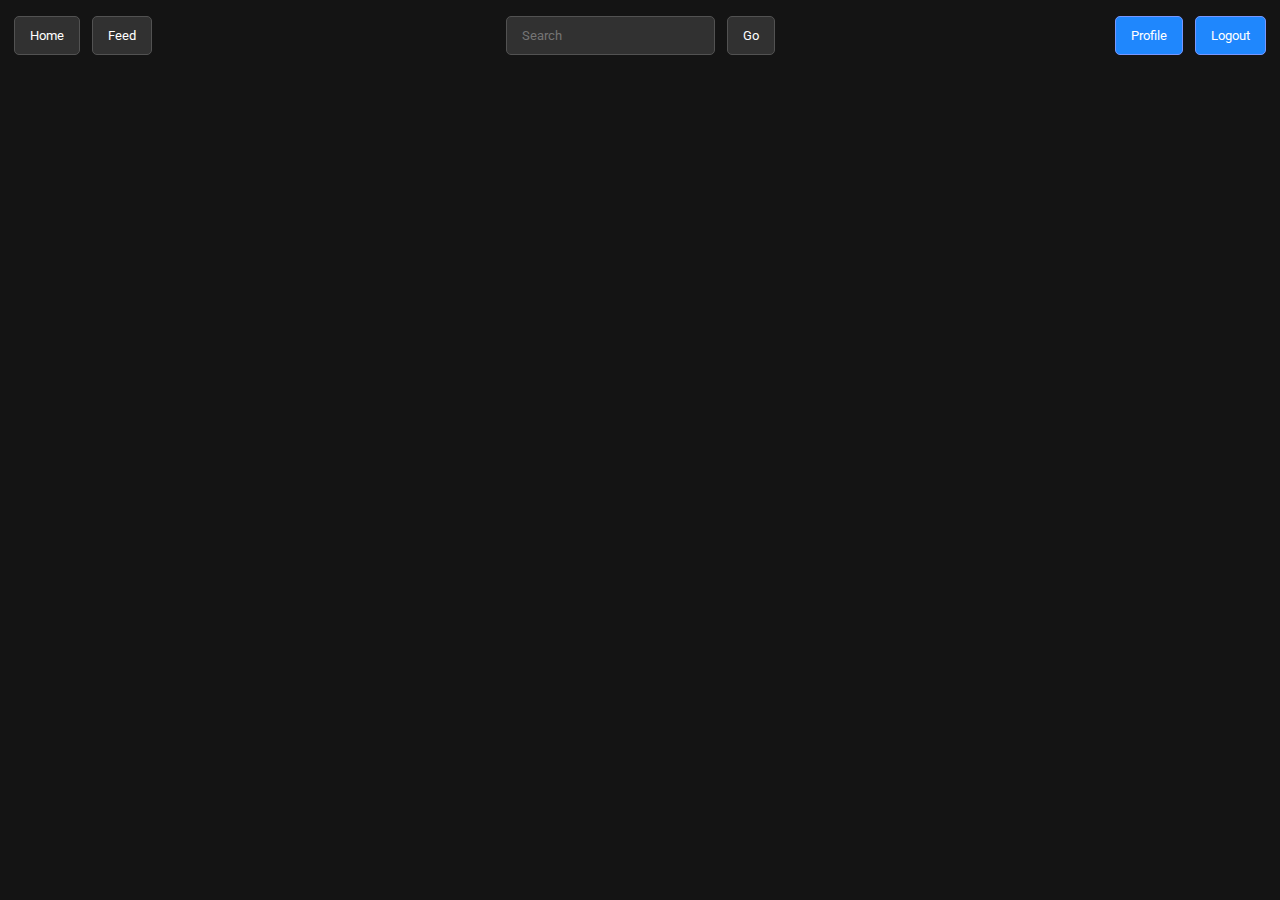
<file: index.html>
<!DOCTYPE html>

<html>

  <head>

    <title>ZoneChat</title>
    <script type="text/javascript" src="js/main.js"></script>
    <link rel="stylesheet" href="styles/main.css">
    <link rel="preconnect" href="https://fonts.googleapis.com">
    <link rel="preconnect" href="https://fonts.gstatic.com" crossorigin>
    <link href="https://fonts.googleapis.com/css2?family=Roboto:ital,wght@0,400;0,700;1,400;1,700&display=swap" rel="stylesheet">

  </head>
    
  <body>

    <div class="navbar"><!-- Navigation Bar -->
      
      <div class="left">
        <button class="action-button">
          Home
        </button>
        <button class="action-button">
          Feed
        </button>
      </div>

      <div class="center">
        <input type="text" placeholder="Search" class="action-textbox">
        </input>

        <button class="action-button">
          Go
        </button>
      </div>

      <div class="right">
        <button onclick="document.location='profile.html'" class="action-button action-button-blue">
          Profile
        </button>
        <button class="action-button action-button-blue">
          Logout
        </button>
      </div>

    </div>

  </body>

</html>
</file>
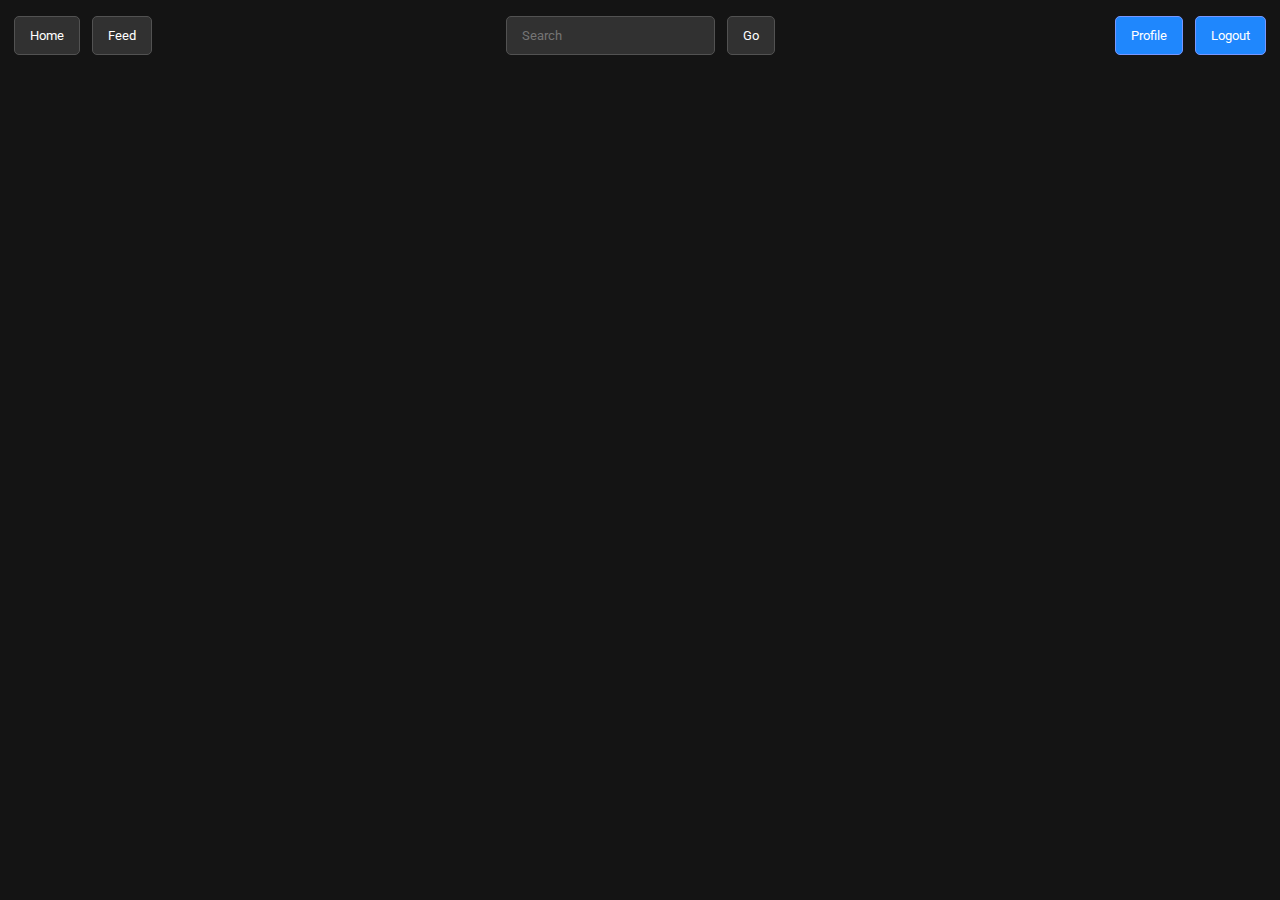
<file: profile.html>
<!DOCTYPE html>

<html>

  <head>

    <title>ZoneChat</title>
    <script type="text/javascript" src="js/main.js"></script>
    <link rel="stylesheet" href="styles/main.css">
    <link rel="preconnect" href="https://fonts.googleapis.com">
    <link rel="preconnect" href="https://fonts.gstatic.com" crossorigin>
    <link href="https://fonts.googleapis.com/css2?family=Roboto:ital,wght@0,400;0,700;1,400;1,700&display=swap" rel="stylesheet">

  </head>
    
  <body>

    <div class="navbar"><!-- Navigation Bar -->
      
      <div class="left">
        <button class="action-button">
          Home
        </button>
        <button class="action-button">
          Feed
        </button>
      </div>

      <div class="center">
        <input type="text" placeholder="Search" class="action-textbox">
        </input>

        <button class="action-button">
          Go
        </button>
      </div>

      <div class="right">
        <button class="action-button action-button-blue">
          Profile
        </button>
        <button class="action-button action-button-blue">
          Logout
        </button>
      </div>

    </div>

  </body>

</html>
</file>
<file: styles/main.css>
body {
  background-color: rgb(20, 20, 20);
  padding: 0;
  margin: 0;
}

.navbar{
  color:white;
  font-family: Roboto;
  height: 70px;
  display: flex;
  align-items: center;
  justify-content: space-between;
  padding-left: 10px;
  padding-right: 10px;
  
}

.action-button{
  background-color: rgb(49, 49, 49);
  color: rgb(255, 255, 255);
  font-family: Roboto;
  padding: 11px;
  padding-left: 15px;
  padding-right: 15px;
  border-color: rgb(82, 82, 82);
  border-width: 1px;
  border-style: solid;
  border-radius: 5px;
  margin-left: 4px;
  margin-right: 4px;
  cursor: pointer;

  transition: 0.15s all;
}

.action-button-blue{
  background-color: rgb(31, 135, 253);
  border-color: rgb(119, 151, 255);
  color: white;
}

.action-button:hover{
  opacity: 0.85;
}

.action-button:active{
  transform: scale(0.90);
}

.action-textbox{
  background-color: rgb(49, 49, 49);
  color: rgb(255, 255, 255);
  font-family: Roboto;
  padding: 11px;
  padding-left: 15px;
  padding-right: 15px;
  border-color: rgb(82, 82, 82);
  border-width: 1px;
  border-style: solid;
  border-radius: 5px;
  margin-left: 4px;
  margin-right: 4px;
  outline: 0;

  transition: 0.15s all;
}

.action-textbox:hover{
  opacity: 0.85;
}

.action-textbox:focus{
  opacity: 1;
  border-color: rgb(31, 135, 253);
}

.left, .right {
  flex-grow: 1;
  flex-basis: 0;
}

.right{
  text-align: right;
}
</file>
